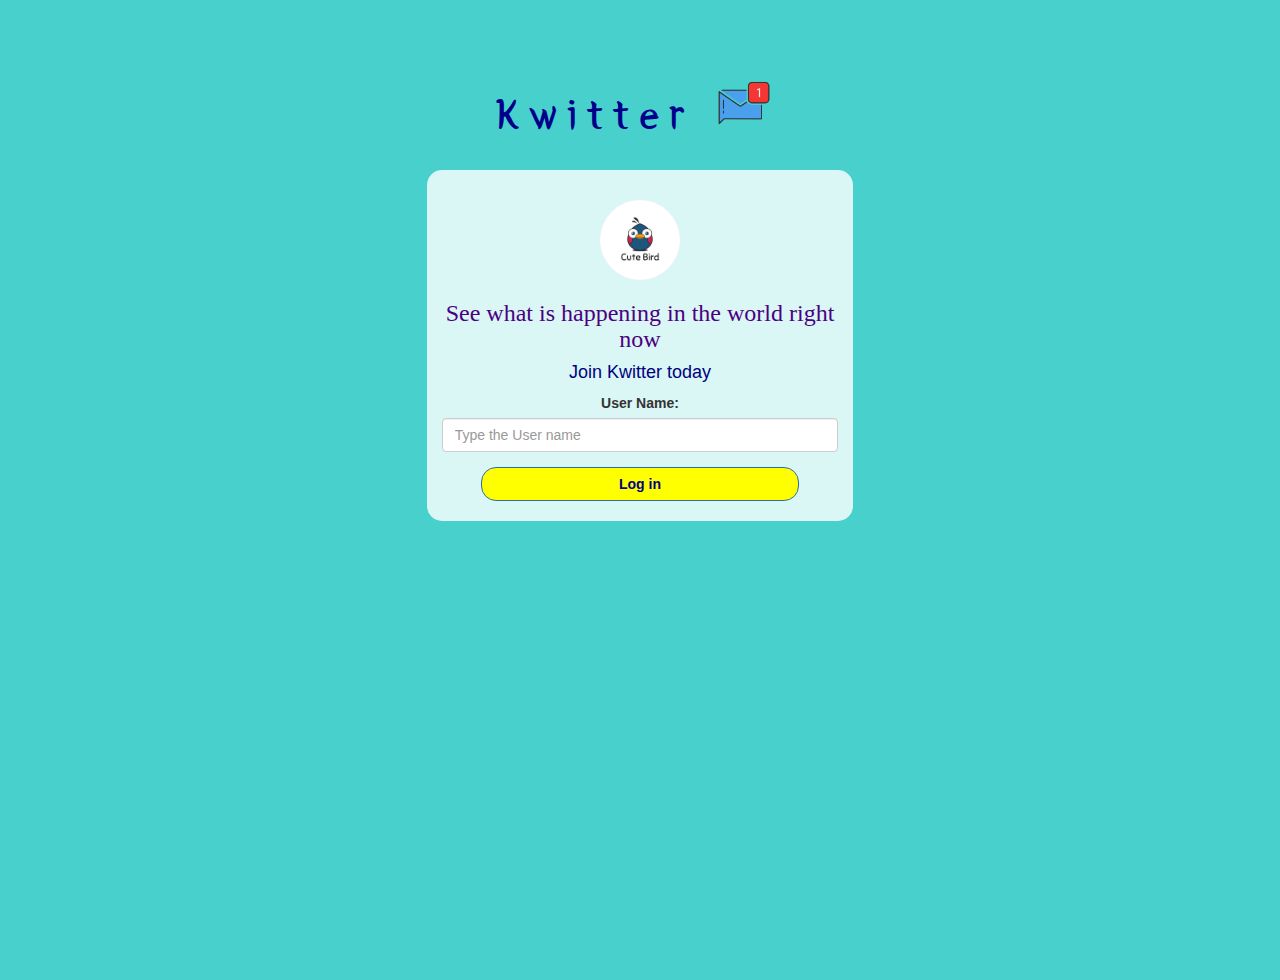
<file: index.html>
<!DOCTYPE html>
<html>
<head>
	<title>Kwitter</title>
<link href="https://fonts.googleapis.com/css?family=Yeon+Sung&display=swap" rel="stylesheet"><meta name="viewport" content="width=device-width, initial-scale=1">

<link rel="stylesheet" href="https://maxcdn.bootstrapcdn.com/bootstrap/3.4.0/css/bootstrap.min.css">
<script src="https://ajax.googleapis.com/ajax/libs/jquery/3.4.1/jquery.min.js"></script>
<script src="https://maxcdn.bootstrapcdn.com/bootstrap/3.4.0/js/bootstrap.min.js"></script>

<link rel="stylesheet" type="text/css" href="Kwitter.css">
<script src="kwitter.js"></script>
</head>
<body>
<center>
	<h1 class="header">	
		Kwitter	<sup>
	<img src="m2.png">
	</sup>
</h1>
	<div class="col-lg-4 col-md-6 col-sm-6 col-xs-11 login_div">
	<img src="logo.png" class="logo">
		<h3 style="font-family: Georgia, 'Times New Roman', Times, serif; color: indigo;" >See what is happening in the world right now</h3>
		<h4 style="font-family: -apple-system, BlinkMacSystemFont, 'Segoe UI', Roboto, Oxygen, Ubuntu, Cantarell, 'Open Sans', 'Helvetica Neue', sans-serif; color: navy;">Join Kwitter today</h4>
		<div class="form-group">
		  <label >User Name:</label>
		  <input type="text" id="user_name" placeholder="Type the User name" class="form-control">
		</div>
		<button style="background-color: yellow; color: darkblue; font-weight: bolder;" id="login_button" class="btn btn-primary" onclick="addUser()">Log in</button>
		<br><br>
	</div>
</center>
</body>
</html>
</file>
<file: Kwitter.css>
html, body
{
  height: 100%;
  margin: 0;
}

body
{
background-color: mediumturquoise;
}

.header
{
	color: darkblue;
	font-family: 'Yeon Sung';font-size: 45px;letter-spacing: 10px;margin-top: 80px;

}
.header img
{
	width: 80px;margin-left: -15px;
}

.login_div
{
	background: rgba(255,255,255,0.8);float: none;border-radius: 15px;
}

.logo
{
	width: 80px;margin-top: 30px;border-radius: 40px;
}

#login_button
{
	width: 80%;border-radius: 15px;
}

.room_name
{
	cursor: pointer;
	font-size: 20px;
}


#logout
{
	font-size: 20px; float: right;
}


#output
{
	padding: 10px; width:80%;background: rgba(255,255,255,0.8);border-radius: 15px;
}

.input_div_room_page
{
	width: 80%;
}

.input_div label
{
	color: white;font-size: 20px;
}


.input_div_message_page
{
	position: fixed;bottom: 0px;width: 100%;background: rgba(255,255,255,0.8);
}
.input_div_message_page label
{
	color: black;
}
.input_div_message_page #msg
{
	width: 80%;
}
.input_div_message_page button
{
	margin-top: 15px;
	width: 50%; 
}
.color_white
{
	color: white
}

.user_tick
{
	width:20px;
}
.message_h4
{
	padding-left:5px;color:grey;
}
</file>
